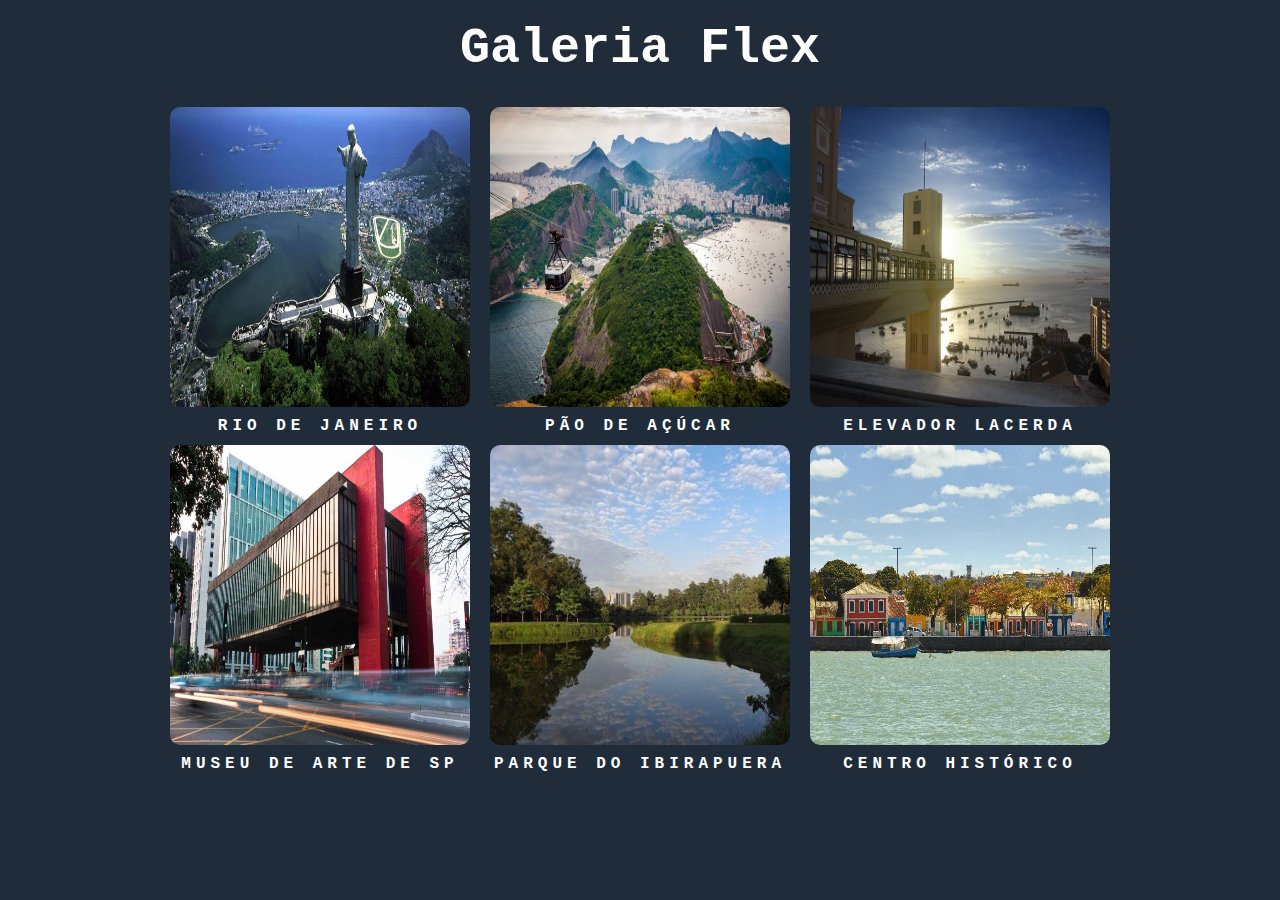
<file: index.html>
<!DOCTYPE html>
<html lang="pt-BR">
  <head>
    <meta charset="UTF-8" />
    <meta name="viewport" content="width=device-width, initial-scale=1.0" />
    <link rel="stylesheet" href="style.css" />
    <title>Galeria Flex</title>
  </head>
  <header>
    <h1>Galeria Flex</h1>
  </header>

  <body>
    <section class="container">
      <a href="pages/details_1.html">
        <div class="card-img">
          <img class="img-item" src="./assets/1.jpg" alt="Cristo Redentor" />
          <span class="comment">Rio de janeiro</span>
        </div>
      </a>
      <a href="pages/details_2.html">
        <div class="card-img">
          <img class="img-item" src="./assets/2.jpg" alt="Cristo Redentor" />
          <span class="comment">Pão de Açúcar</span>
        </div>
      </a>
      <a href="pages/details_3.html">
        <div class="card-img">
          <img class="img-item" src="./assets/3.jpg" alt="Cristo Redentor" />
          <span class="comment">Elevador Lacerda</span>
        </div>
        <a href="pages/details_4.html">
          <div class="card-img">
            <img class="img-item" src="./assets/4.jpg" alt="Cristo Redentor" />
            <span class="comment">Museu de Arte de SP</span>
          </div>
        </a>
        <a href="pages/details_5.html">
          <div class="card-img">
            <img class="img-item" src="./assets/5.jpg" alt="Cristo Redentor" />
            <span class="comment">Parque do Ibirapuera</span>
          </div>
        </a>
        <a href="pages/details_6.html">
        <div class="card-img">
          <img class="img-item" src="./assets/6.png" alt="Cristo Redentor" />
          <span class="comment">Centro Histórico</span>
        </div></a
      >
    </section>
  </body>
</html>
</file>
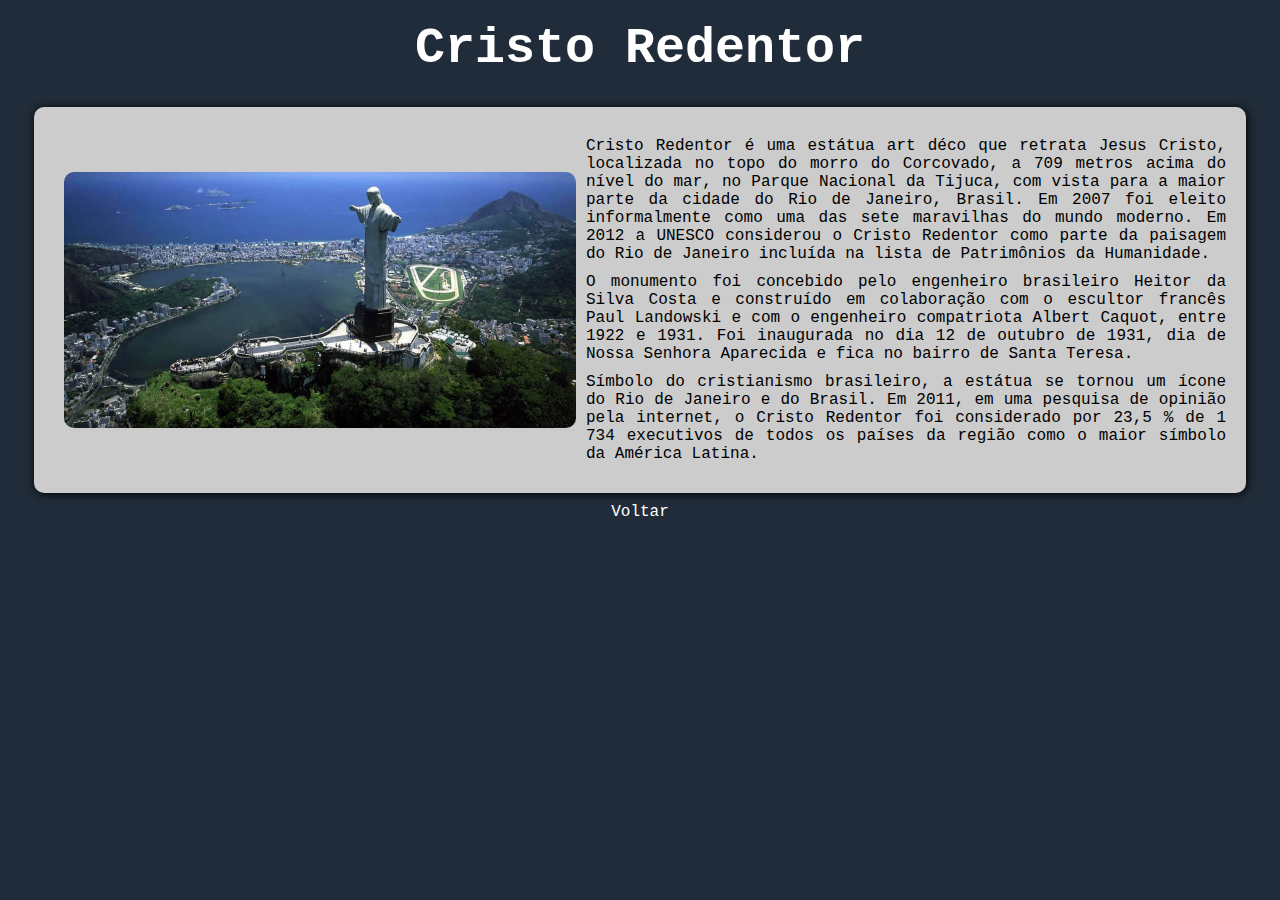
<file: pages/details_1.html>
<!DOCTYPE html>
<html lang="en">
  <head>
    <meta charset="UTF-8" />
    <meta name="viewport" content="width=device-width, initial-scale=1.0" />
    <link rel="stylesheet" href="../style.css" />
    <title>Cristo Redentor</title>
  </head>

  <header>
    <h1>Cristo Redentor</h1>
  </header>
  <body>
    <section class="details">
      <img class="img-detail" src="../assets/1.jpg" alt="" />
      <div class="text-detail">
        <p>
          Cristo Redentor é uma estátua art déco que retrata Jesus Cristo,
          localizada no topo do morro do Corcovado, a 709 metros acima do nível
          do mar, no Parque Nacional da Tijuca, com vista para a maior parte da
          cidade do Rio de Janeiro, Brasil. Em 2007 foi eleito informalmente
          como uma das sete maravilhas do mundo moderno. Em 2012 a UNESCO
          considerou o Cristo Redentor como parte da paisagem do Rio de Janeiro
          incluída na lista de Patrimônios da Humanidade.
        </p>
        <p>
          O monumento foi concebido pelo engenheiro brasileiro Heitor da Silva
          Costa e construído em colaboração com o escultor francês Paul
          Landowski e com o engenheiro compatriota Albert Caquot, entre 1922 e
          1931. Foi inaugurada no dia 12 de outubro de 1931, dia de Nossa
          Senhora Aparecida e fica no bairro de Santa Teresa.
        </p>
        <p>
          Símbolo do cristianismo brasileiro, a estátua se tornou um ícone do
          Rio de Janeiro e do Brasil. Em 2011, em uma pesquisa de opinião pela
          internet, o Cristo Redentor foi considerado por 23,5 % de 1 734
          executivos de todos os países da região como o maior símbolo da
          América Latina.
        </p>
      </div>
    </section>
    <div><a class="back" href="/">Voltar</a></div>
  </body>
</html>
</file>
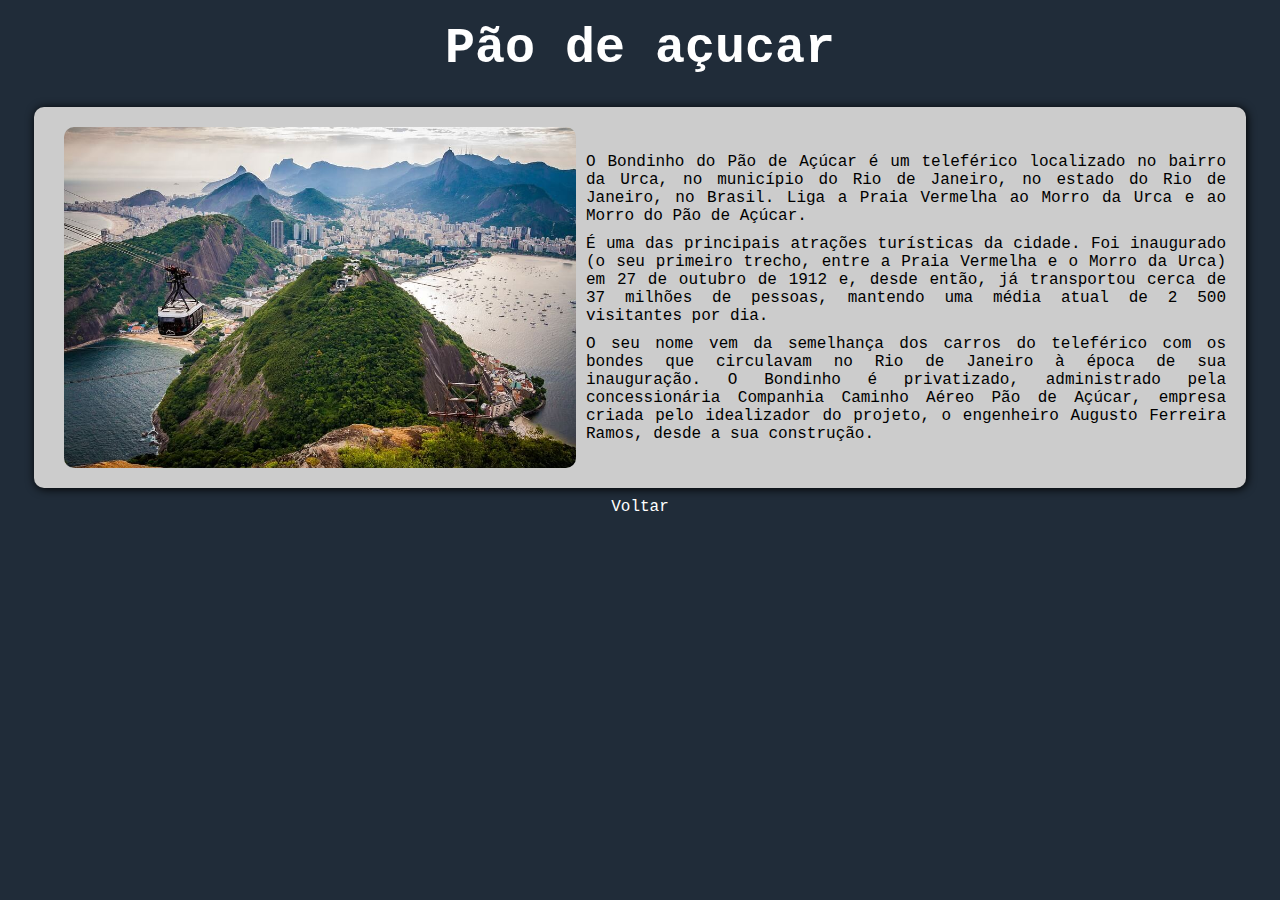
<file: pages/details_2.html>
<!DOCTYPE html>
<html lang="en">
  <head>
    <meta charset="UTF-8" />
    <meta name="viewport" content="width=device-width, initial-scale=1.0" />
    <link rel="stylesheet" href="../style.css" />
    <title>Pão de açucar</title>
  </head>

  <header>
    <h1>Pão de açucar</h1>
  </header>
  <body>
    <section class="details">
      <img class="img-detail" src="../assets/2.jpg" alt="" />
      <div class="text-detail">
        <p>
          O Bondinho do Pão de Açúcar é um teleférico localizado no bairro da
          Urca, no município do Rio de Janeiro, no estado do Rio de Janeiro, no
          Brasil. Liga a Praia Vermelha ao Morro da Urca e ao Morro do Pão de
          Açúcar.
        </p>
        <p>
          É uma das principais atrações turísticas da cidade. Foi inaugurado (o
          seu primeiro trecho, entre a Praia Vermelha e o Morro da Urca) em 27
          de outubro de 1912 e, desde então, já transportou cerca de 37 milhões
          de pessoas, mantendo uma média atual de 2 500 visitantes por dia.
        </p>
        <p>
          O seu nome vem da semelhança dos carros do teleférico com os bondes
          que circulavam no Rio de Janeiro à época de sua inauguração. O
          Bondinho é privatizado, administrado pela concessionária Companhia
          Caminho Aéreo Pão de Açúcar, empresa criada pelo idealizador do
          projeto, o engenheiro Augusto Ferreira Ramos, desde a sua construção.
        </p>
      </div>
    </section>
    <div><a class="back" href="/">Voltar</a></div>
  </body>
</html>
</file>
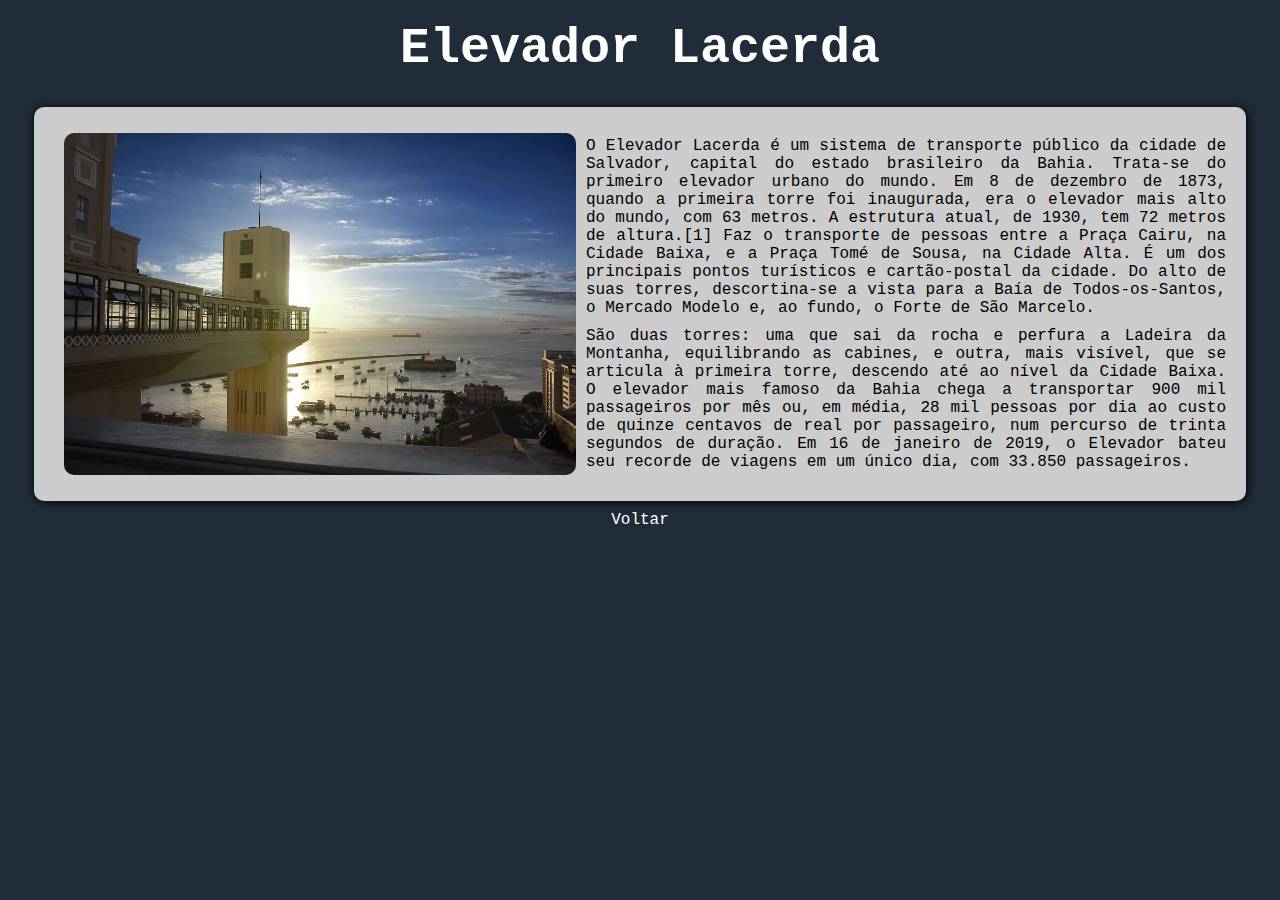
<file: pages/details_3.html>
<!DOCTYPE html>
<html lang="en">
  <head>
    <meta charset="UTF-8" />
    <meta name="viewport" content="width=device-width, initial-scale=1.0" />
    <link rel="stylesheet" href="../style.css" />
    <title>Elevador Lacerda</title>
  </head>

  <header>
    <h1>Elevador Lacerda</h1>
  </header>
  <body>
    <section class="details">
      <img class="img-detail" src="../assets/3.jpg" alt="" />
      <div class="text-detail">
        <p>
          O Elevador Lacerda é um sistema de transporte público da cidade de
          Salvador, capital do estado brasileiro da Bahia. Trata-se do primeiro
          elevador urbano do mundo. Em 8 de dezembro de 1873, quando a primeira
          torre foi inaugurada, era o elevador mais alto do mundo, com 63
          metros. A estrutura atual, de 1930, tem 72 metros de altura.[1] Faz o
          transporte de pessoas entre a Praça Cairu, na Cidade Baixa, e a Praça
          Tomé de Sousa, na Cidade Alta. É um dos principais pontos turísticos e
          cartão-postal da cidade. Do alto de suas torres, descortina-se a vista
          para a Baía de Todos-os-Santos, o Mercado Modelo e, ao fundo, o Forte
          de São Marcelo.
        </p>
        <p>
          São duas torres: uma que sai da rocha e perfura a Ladeira da Montanha,
          equilibrando as cabines, e outra, mais visível, que se articula à
          primeira torre, descendo até ao nível da Cidade Baixa. O elevador mais
          famoso da Bahia chega a transportar 900 mil passageiros por mês ou, em
          média, 28 mil pessoas por dia ao custo de quinze centavos de real por
          passageiro, num percurso de trinta segundos de duração. Em 16 de
          janeiro de 2019, o Elevador bateu seu recorde de viagens em um único
          dia, com 33.850 passageiros.
        </p>
      </div>
    </section>
    <div><a class="back" href="/">Voltar</a></div>
  </body>
</html>
</file>
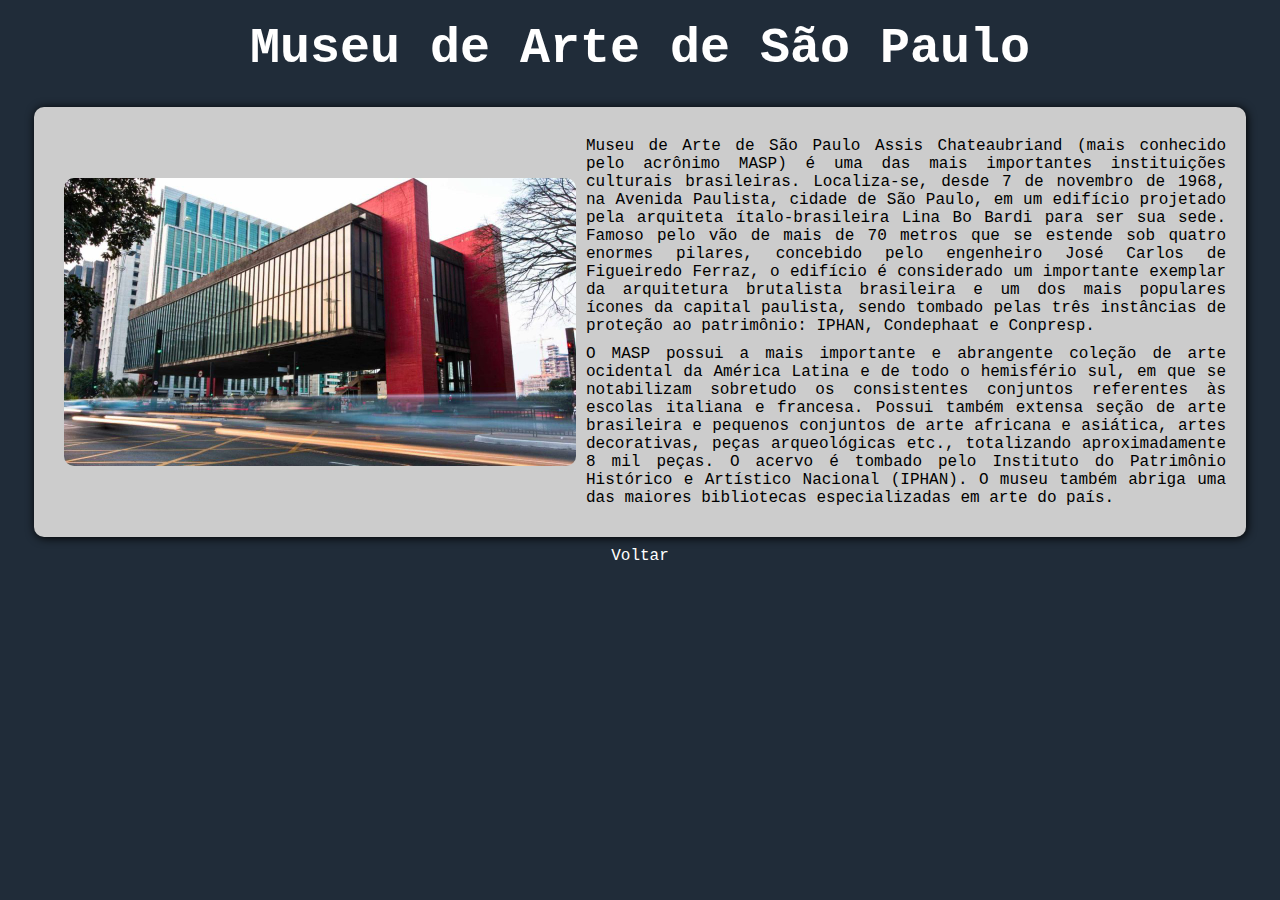
<file: pages/details_4.html>
<!DOCTYPE html>
<html lang="en">
  <head>
    <meta charset="UTF-8" />
    <meta name="viewport" content="width=device-width, initial-scale=1.0" />
    <link rel="stylesheet" href="../style.css" />
    <title>Museu de Arte de São Paulo</title>
  </head>

  <header>
    <h1>Museu de Arte de São Paulo</h1>
  </header>
  <body>
    <section class="details">
      <img class="img-detail" src="../assets/4.jpg" alt="" />
      <div class="text-detail">
        <p>
          Museu de Arte de São Paulo Assis Chateaubriand (mais conhecido pelo
          acrônimo MASP) é uma das mais importantes instituições culturais
          brasileiras. Localiza-se, desde 7 de novembro de 1968, na Avenida
          Paulista, cidade de São Paulo, em um edifício projetado pela arquiteta
          ítalo-brasileira Lina Bo Bardi para ser sua sede. Famoso pelo vão de
          mais de 70 metros que se estende sob quatro enormes pilares, concebido
          pelo engenheiro José Carlos de Figueiredo Ferraz, o edifício é
          considerado um importante exemplar da arquitetura brutalista
          brasileira e um dos mais populares ícones da capital paulista, sendo
          tombado pelas três instâncias de proteção ao patrimônio: IPHAN,
          Condephaat e Conpresp.
        </p>
        <p>
          O MASP possui a mais importante e abrangente coleção de arte ocidental
          da América Latina e de todo o hemisfério sul, em que se notabilizam
          sobretudo os consistentes conjuntos referentes às escolas italiana e
          francesa. Possui também extensa seção de arte brasileira e pequenos
          conjuntos de arte africana e asiática, artes decorativas, peças
          arqueológicas etc., totalizando aproximadamente 8 mil peças. O acervo
          é tombado pelo Instituto do Patrimônio Histórico e Artístico Nacional
          (IPHAN). O museu também abriga uma das maiores bibliotecas
          especializadas em arte do país.
        </p>
      </div>
    </section>
    <div><a class="back" href="/">Voltar</a></div>
  </body>
</html>
</file>
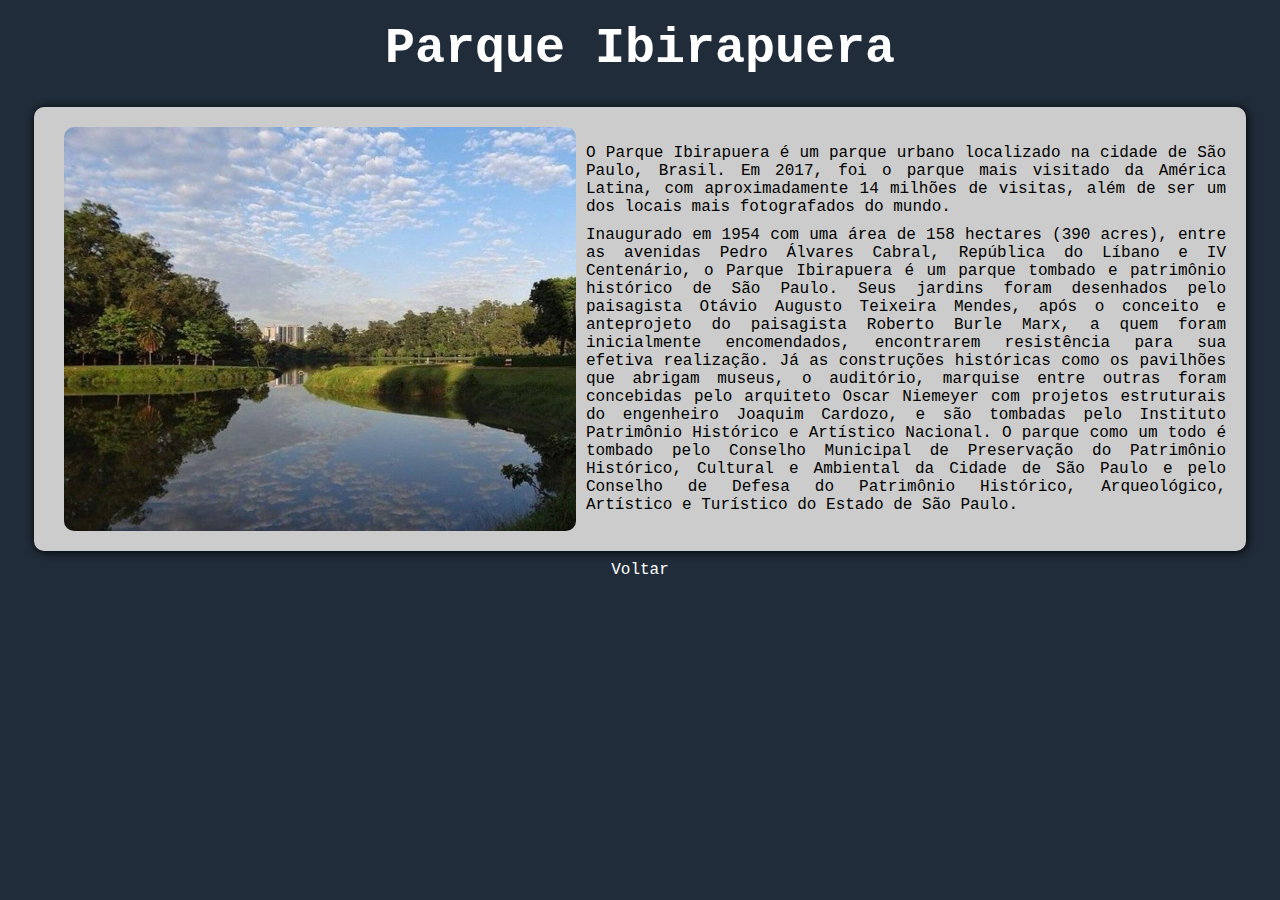
<file: pages/details_5.html>
<!DOCTYPE html>
<html lang="en">
  <head>
    <meta charset="UTF-8" />
    <meta name="viewport" content="width=device-width, initial-scale=1.0" />
    <link rel="stylesheet" href="../style.css" />
    <title>Parque Ibirapuera</title>
  </head>

  <header>
    <h1>Parque Ibirapuera</h1>
  </header>
  <body>
    <section class="details">
      <img class="img-detail" src="../assets/5.jpg" alt="" />
      <div class="text-detail">
        <p>
          O Parque Ibirapuera é um parque urbano localizado na cidade de São
          Paulo, Brasil. Em 2017, foi o parque mais visitado da América Latina,
          com aproximadamente 14 milhões de visitas, além de ser um dos locais
          mais fotografados do mundo.
        </p>
        <p>
          Inaugurado em 1954 com uma área de 158 hectares (390 acres), entre as
          avenidas Pedro Álvares Cabral, República do Líbano e IV Centenário, o
          Parque Ibirapuera é um parque tombado e patrimônio histórico de São
          Paulo. Seus jardins foram desenhados pelo paisagista Otávio Augusto
          Teixeira Mendes, após o conceito e anteprojeto do paisagista Roberto
          Burle Marx, a quem foram inicialmente encomendados, encontrarem
          resistência para sua efetiva realização. Já as construções históricas
          como os pavilhões que abrigam museus, o auditório, marquise entre
          outras foram concebidas pelo arquiteto Oscar Niemeyer com projetos
          estruturais do engenheiro Joaquim Cardozo, e são tombadas pelo
          Instituto Patrimônio Histórico e Artístico Nacional. O parque como um
          todo é tombado pelo Conselho Municipal de Preservação do Patrimônio
          Histórico, Cultural e Ambiental da Cidade de São Paulo e pelo Conselho
          de Defesa do Patrimônio Histórico, Arqueológico, Artístico e Turístico
          do Estado de São Paulo.
        </p>
      </div>
    </section>
    <div><a class="back" href="/">Voltar</a></div>
  </body>
</html>
</file>
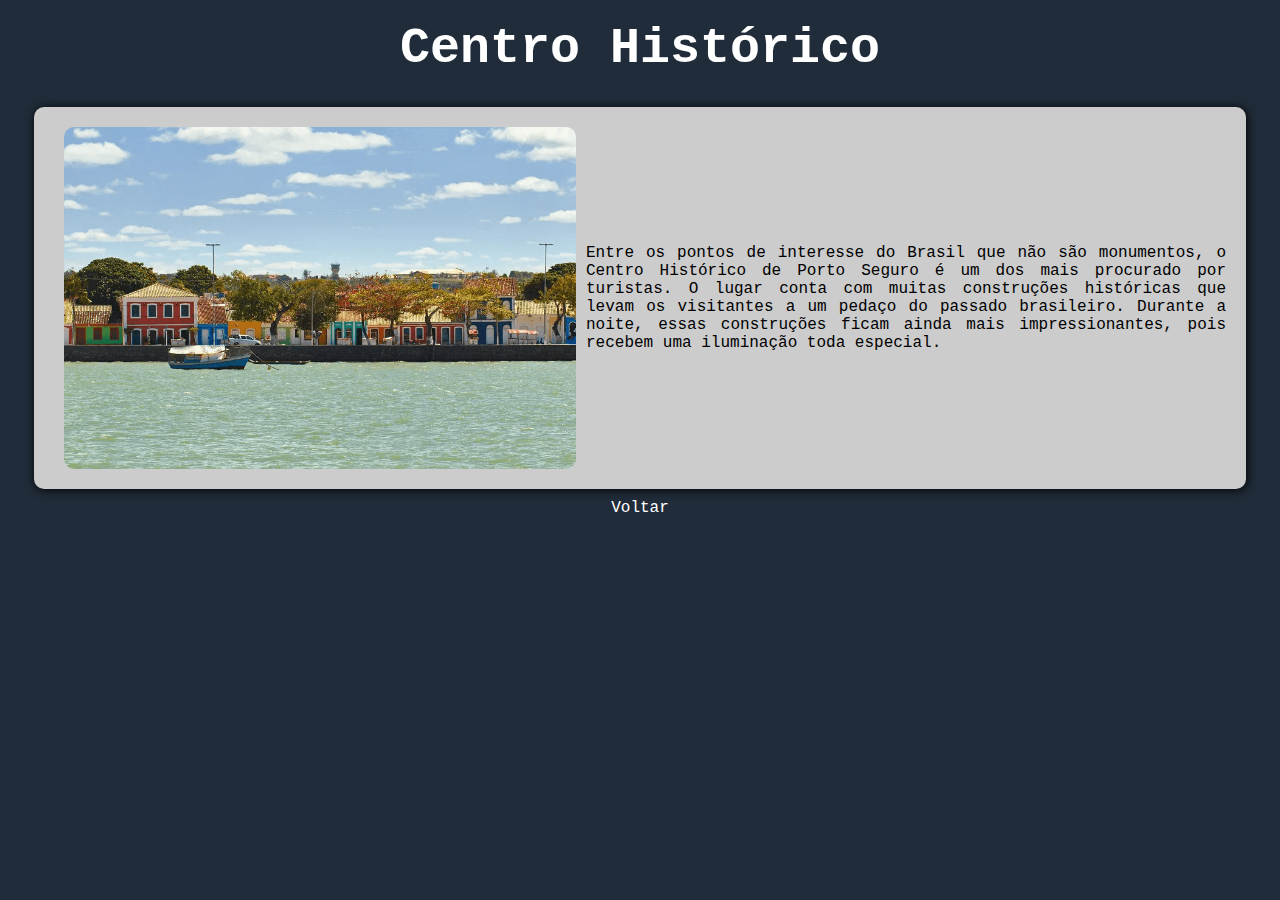
<file: pages/details_6.html>
<!DOCTYPE html>
<html lang="en">
  <head>
    <meta charset="UTF-8" />
    <meta name="viewport" content="width=device-width, initial-scale=1.0" />
    <link rel="stylesheet" href="../style.css" />
    <title>Centro Histórico</title>
  </head>

  <header>
    <h1>Centro Histórico</h1>
  </header>
  <body>
    <section class="details">
      <img class="img-detail" src="../assets/6.png" alt="" />
      <div class="text-detail">
        <p>
          Entre os pontos de interesse do Brasil que não são monumentos, o
          Centro Histórico de Porto Seguro é um dos mais procurado por turistas.
          O lugar conta com muitas construções históricas que levam os
          visitantes a um pedaço do passado brasileiro. Durante a noite, essas
          construções ficam ainda mais impressionantes, pois recebem uma
          iluminação toda especial.
        </p>
      </div>
    </section>
    <div><a class="back" href="/">Voltar</a></div>
  </body>
</html>
</file>
<file: style.css>
* {
  padding: 0px;
  margin: 0px;
}

body {
  margin: 0px;
  padding: 0px;
  background-color: #202c39;
  max-width: 100%;
  display: flex;
  flex-direction: column;
  align-items: center;
  font-family: "Courier New", Courier, monospace;

  justify-content: center;
}

a {
  text-decoration: none;
}
header {
  display: flex;
  flex: 1;
  justify-content: center;
  align-items: center;
}

h1 {
  color: #fff;
  padding: 20px 0;
  font-size: 50px;
}

h1:hover {
  color: #ccc;
}

img {
  max-width: 100%;
}

p {
  margin: 10px 0;
  text-align: justify;
}

.back {
  color: #fff;
}
.back:hover {
  color: #ccc;
}
.container {
  display: flex;
  width: 80%;
  flex-wrap: wrap;
  justify-content: center;
  background-size: cover;
}

.card-img {
  display: flex;
  flex-direction: column;
}

.comment {
  color: #fff;
  text-align: center;
  text-transform: uppercase;
  letter-spacing: 5px;
  font-weight: 600;
}

.comment:hover {
  color: #ccc;
}

.img-item {
  max-width: 100%;
  height: 300px;
  width: 300px;
  margin: 10px;
  border-radius: 10px;
}

.img-item:hover {
  opacity: 0.4;
}

.details {
  padding: 20px;
  margin: 10px;
  display: flex;
  flex: 1;
  flex-direction: row;
  justify-content: center;
  flex-wrap: wrap;
  box-shadow: 1px 1px 10px black;
  align-items: center;
  border-radius: 10px;
  background-color: #ccc;
}

.text-detail {
  width: 50vw;
}
.img-detail {
  margin: 0 10px;
  width: 40vw;
  border-radius: 10px;
  transition: 0.2s;
}

.img-detail:hover {
  opacity: 0.3;
}
</file>
